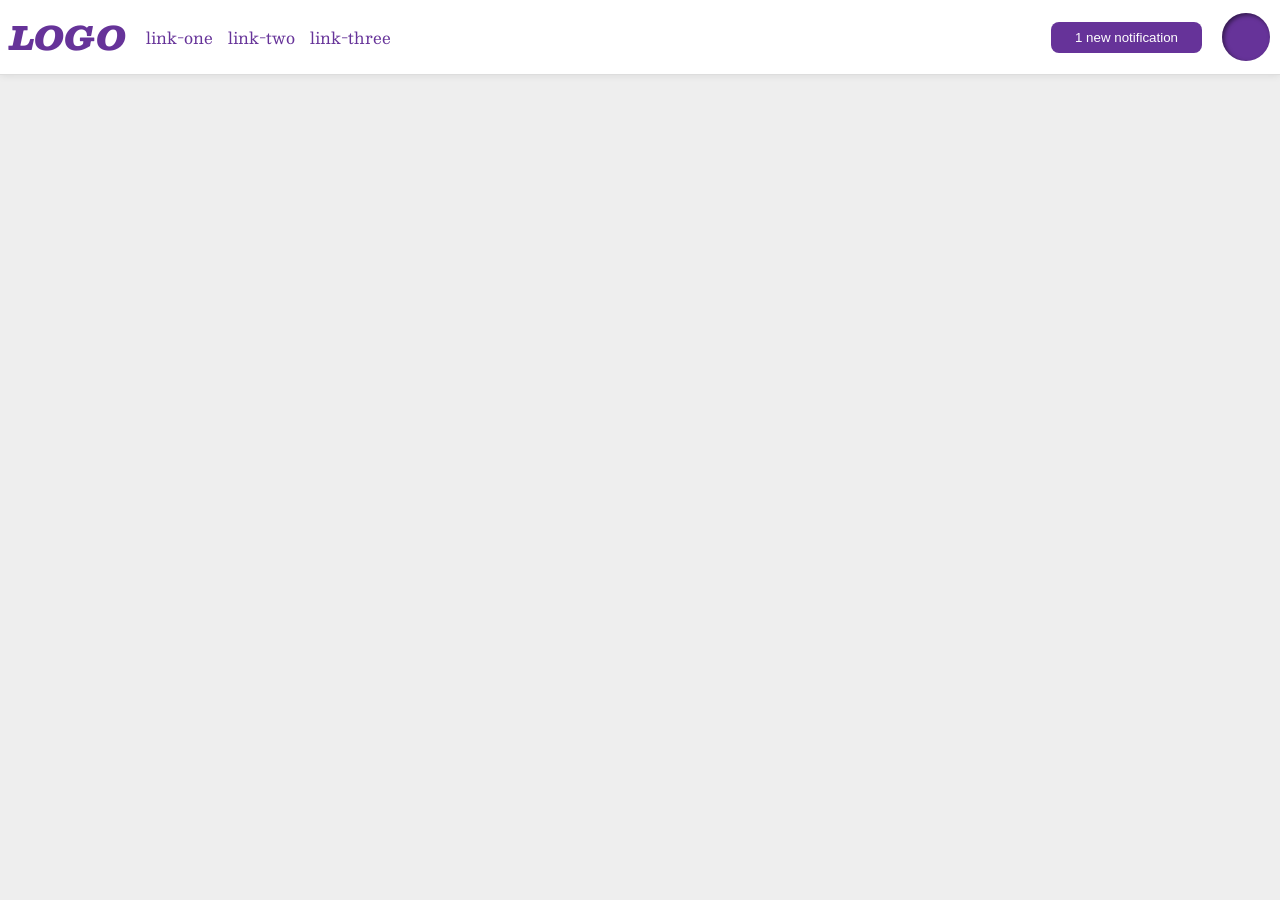
<file: foundations/flex/03-flex-header-2/index.html>
<!DOCTYPE html>
<html lang="en">
  <head>
    <meta charset="UTF-8">
    <meta http-equiv="X-UA-Compatible" content="IE=edge">
    <meta name="viewport" content="width=device-width, initial-scale=1.0">
    <title>Flex Header 2</title>
    <link rel="stylesheet" href="style.css">
  </head>
  <body>
    <div class="header">
      <div class="left">
        <div class="logo">
          LOGO
        </div>
        <ul class="links">
          <li><a href="https://google.com">link-one</a></li>
          <li><a href="https://google.com">link-two</a></li>
          <li><a href="https://google.com">link-three</a></li>
        </ul>
      </div>
      <div class="right">
      <button class="notifications">
        1 new notification
      </button>
      <div class="profile-image"></div>
      </div>
    </div>
  </body>
</html>
</file>
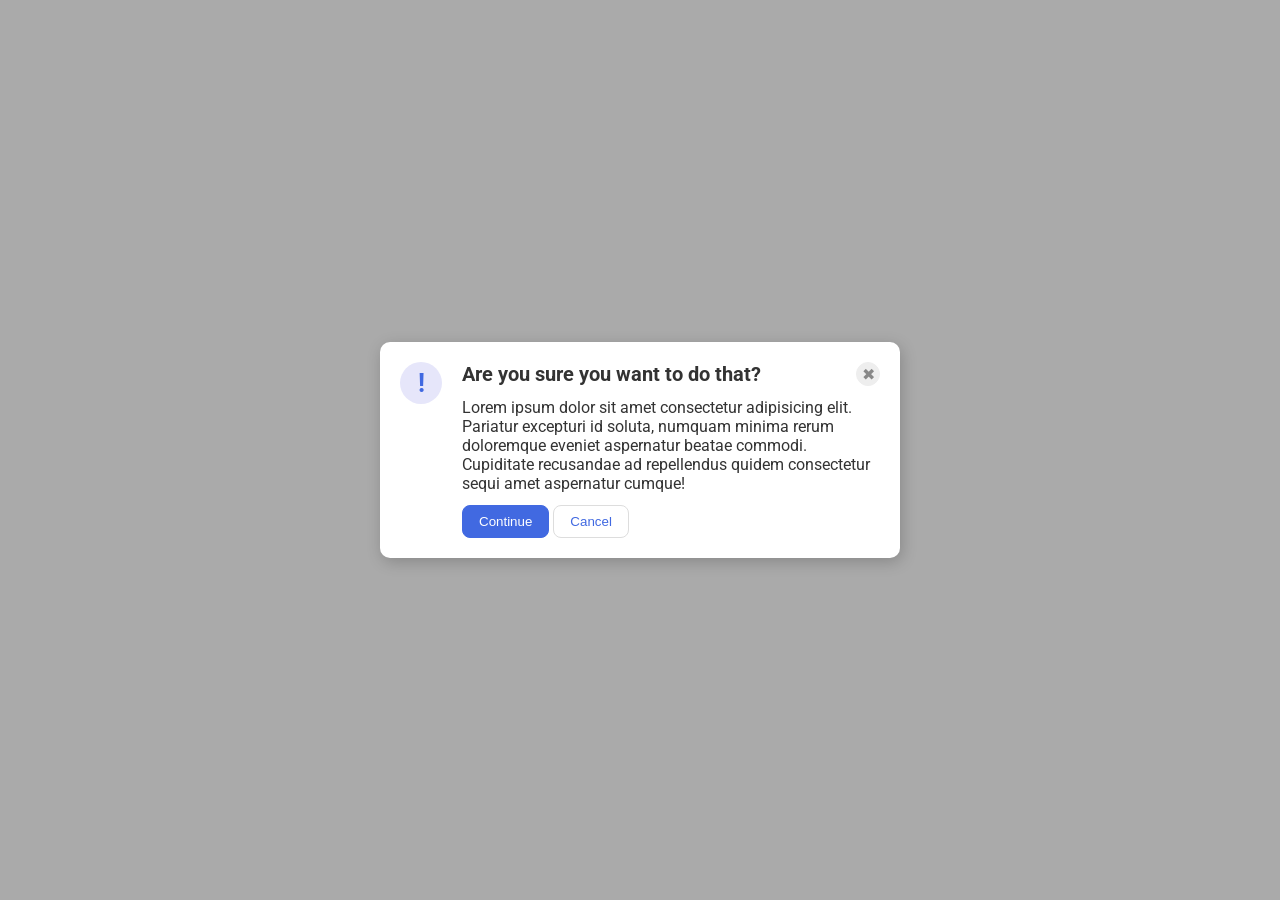
<file: foundations/flex/05-flex-modal/index.html>
<!DOCTYPE html>
<html lang="en">
  <head>
    <meta charset="UTF-8">
    <meta http-equiv="X-UA-Compatible" content="IE=edge">
    <meta name="viewport" content="width=device-width, initial-scale=1.0">
    <link rel="stylesheet" href="style.css">
    <title>Modal</title>
  </head>
  <body>
    <div class="modal">
      <div class="modal-left">
        <div class="icon">!</div>
      </div>
      <div class="modal-right">
        <div class="modal-top">
          <div class="header">Are you sure you want to do that?</div>
          <button class="close-button">✖</button>
        </div>
        <div class="text">Lorem ipsum dolor sit amet consectetur adipisicing elit. Pariatur excepturi id soluta, numquam minima rerum doloremque eveniet aspernatur beatae commodi. Cupiditate recusandae ad repellendus quidem consectetur sequi amet aspernatur cumque!</div>
        <button class="continue">Continue</button>
        <button class="cancel">Cancel</button>
      </div>
    </div>
  </body>
</html>
</file>
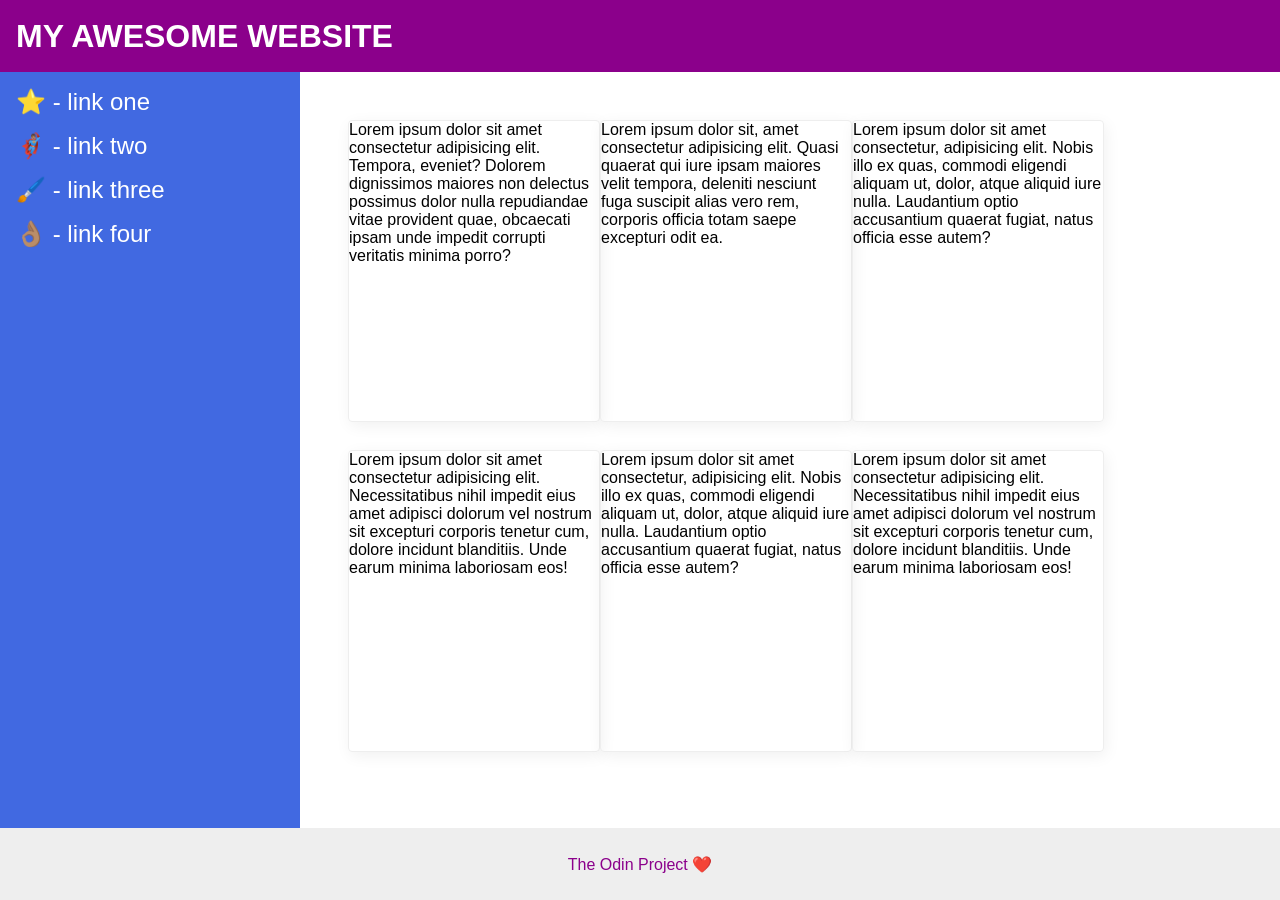
<file: foundations/flex/07-flex-layout-2/index.html>
<!DOCTYPE html>
<html lang="en">
  <head>
    <meta charset="UTF-8">
    <meta http-equiv="X-UA-Compatible" content="IE=edge">
    <meta name="viewport" content="width=device-width, initial-scale=1.0">
    <title>The Holy Grail</title>
    <link rel="stylesheet" href="style.css">
  </head>
  <body>
    <div class="header">
      MY AWESOME WEBSITE
    </div>
    
    <div class="content">
      <div class="sidebar">
        <ul>
          <li><a href="#">⭐ - link one</a></li>
          <li><a href="#">🦸🏽‍♂️ - link two</a></li>
          <li><a href="#">🖌️ - link three</a></li>
          <li><a href="#">👌🏽 - link four</a></li>
        </ul>
      </div>

      <div class="cards">
        <div class="card">Lorem ipsum dolor sit amet consectetur adipisicing elit. Tempora, eveniet? Dolorem dignissimos maiores non delectus possimus dolor nulla repudiandae vitae provident quae, obcaecati ipsam unde impedit corrupti veritatis minima porro?</div>
        <div class="card">Lorem ipsum dolor sit, amet consectetur adipisicing elit. Quasi quaerat qui iure ipsam maiores velit tempora, deleniti nesciunt fuga suscipit alias vero rem, corporis officia totam saepe excepturi odit ea.</div>
        <div class="card">Lorem ipsum dolor sit amet consectetur, adipisicing elit. Nobis illo ex quas, commodi eligendi aliquam ut, dolor, atque aliquid iure nulla. Laudantium optio accusantium quaerat fugiat, natus officia esse autem?</div>
        <div class="card">Lorem ipsum dolor sit amet consectetur adipisicing elit. Necessitatibus nihil impedit eius amet adipisci dolorum vel nostrum sit excepturi corporis tenetur cum, dolore incidunt blanditiis. Unde earum minima laboriosam eos!</div>
        <div class="card">Lorem ipsum dolor sit amet consectetur, adipisicing elit. Nobis illo ex quas, commodi eligendi aliquam ut, dolor, atque aliquid iure nulla. Laudantium optio accusantium quaerat fugiat, natus officia esse autem?</div>
        <div class="card">Lorem ipsum dolor sit amet consectetur adipisicing elit. Necessitatibus nihil impedit eius amet adipisci dolorum vel nostrum sit excepturi corporis tenetur cum, dolore incidunt blanditiis. Unde earum minima laboriosam eos!</div>
      </div>
    </div>
    
    <div class="footer">
      The Odin Project ❤️
    </div>
  </body>
</html>
</file>
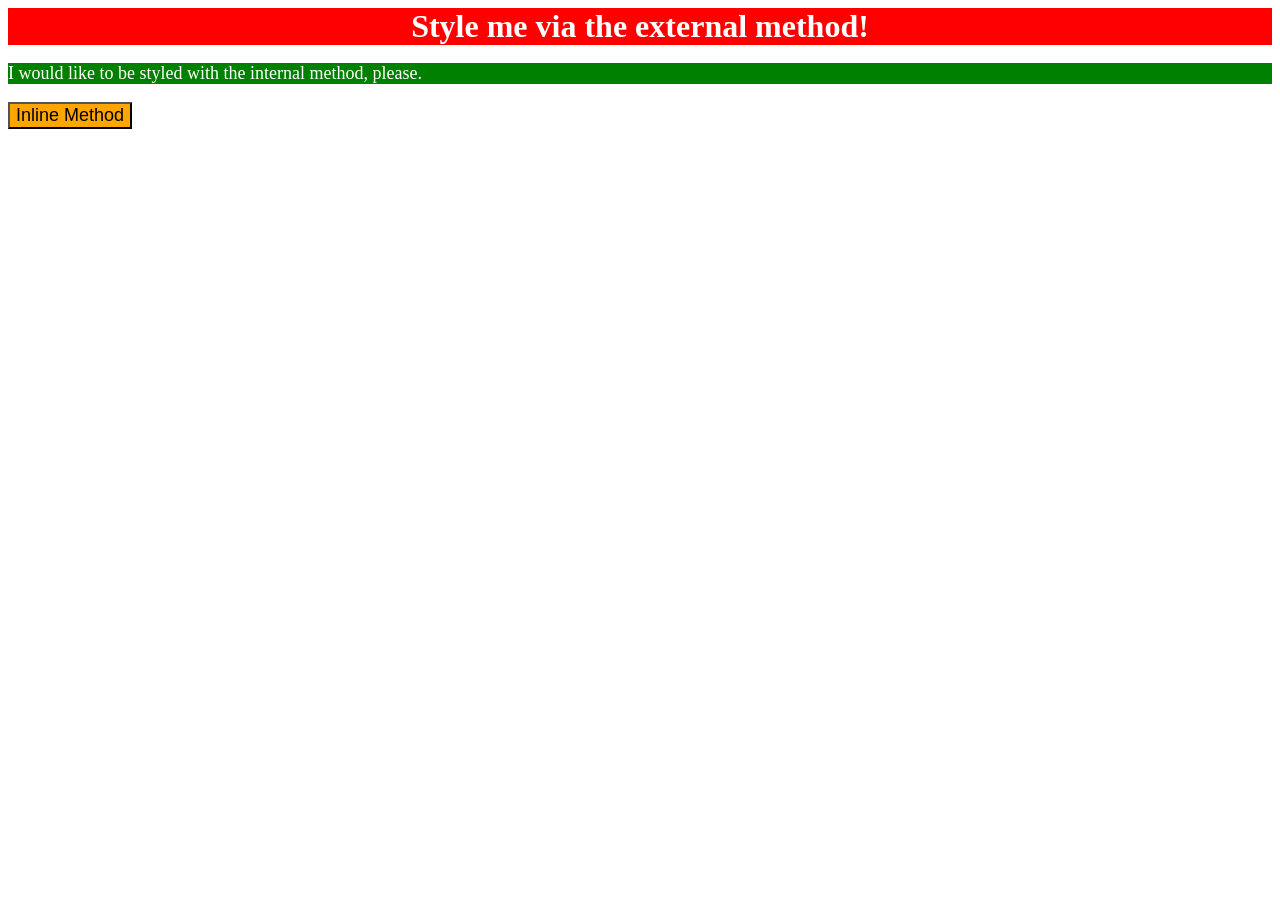
<file: foundations/intro-to-css/01-css-methods/index.html>
<!DOCTYPE html>
<html lang="en">
  <head>
    <meta charset="UTF-8">
    <meta http-equiv="X-UA-Compatible" content="IE=edge">
    <meta name="viewport" content="width=device-width, initial-scale=1.0">
    <link rel="stylesheet" href="styles.css">
    <style>
      p {
        background-color: green;
        color: white;
        font-size: 18px;
      }
    </style>
    <title>Methods for Adding CSS</title>
  </head>
  <body>
    <div>Style me via the external method!</div>
    <p>I would like to be styled with the internal method, please.</p>
    <button style="background-color: orange; font-size: 18px;">Inline Method</button>
  </body>
</html>
</file>
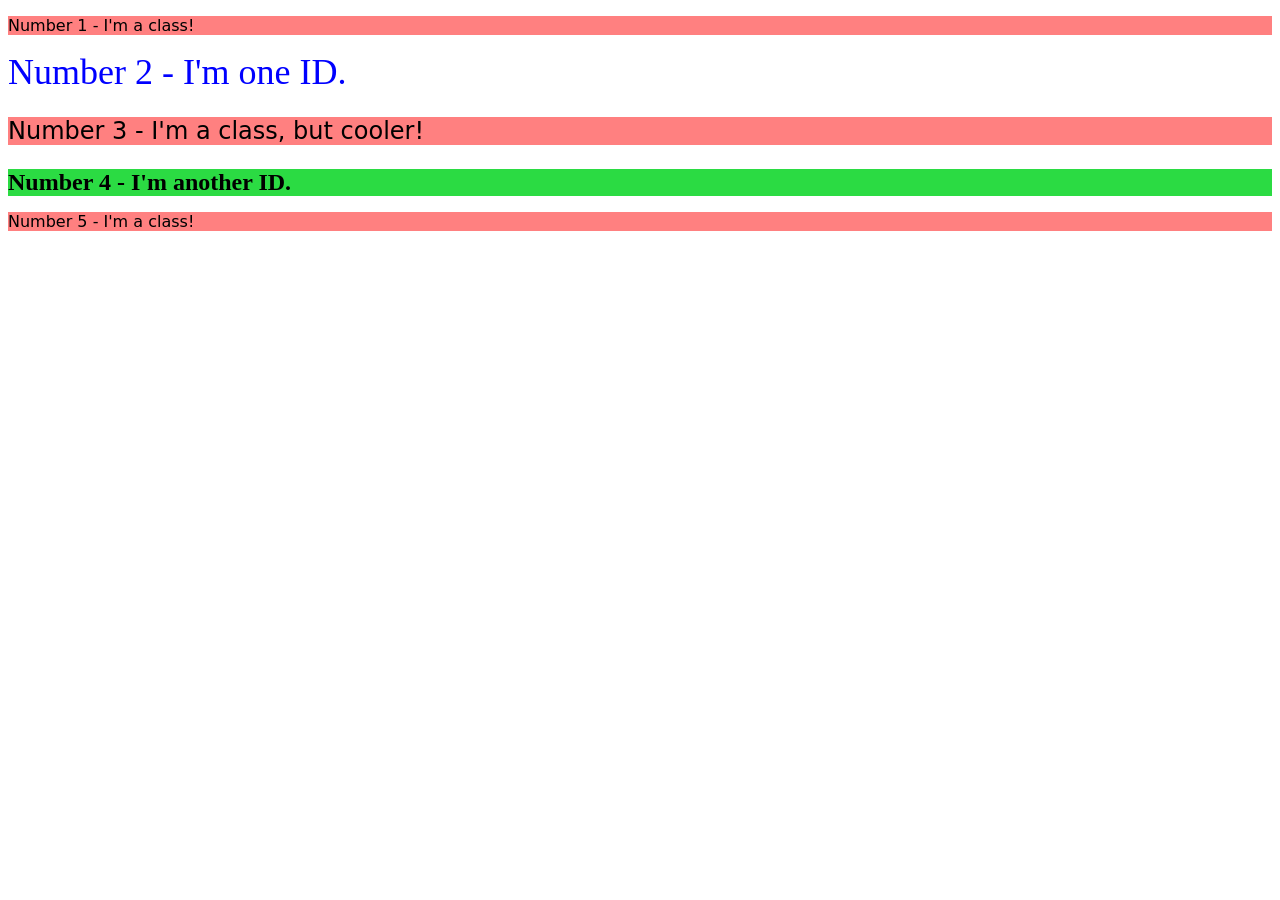
<file: foundations/intro-to-css/02-class-id-selectors/index.html>
<!DOCTYPE html>
<html lang="en">
  <head>
    <meta charset="UTF-8">
    <meta http-equiv="X-UA-Compatible" content="IE=edge">
    <meta name="viewport" content="width=device-width, initial-scale=1.0">
    <title>Class and ID Selectors</title>
    <link rel="stylesheet" href="styles.css">
  </head>
  <body>
    <p class="odd" id="el5">Number 1 - I'm a class!</p>
    <div id="el2">Number 2 - I'm one ID.</div>
    <p class="odd el3">Number 3 - I'm a class, but cooler!</p>
    <div id="el4">Number 4 - I'm another ID.</div>
    <p class="odd" id="el5">Number 5 - I'm a class!</p>
  </body>
</html>
</file>
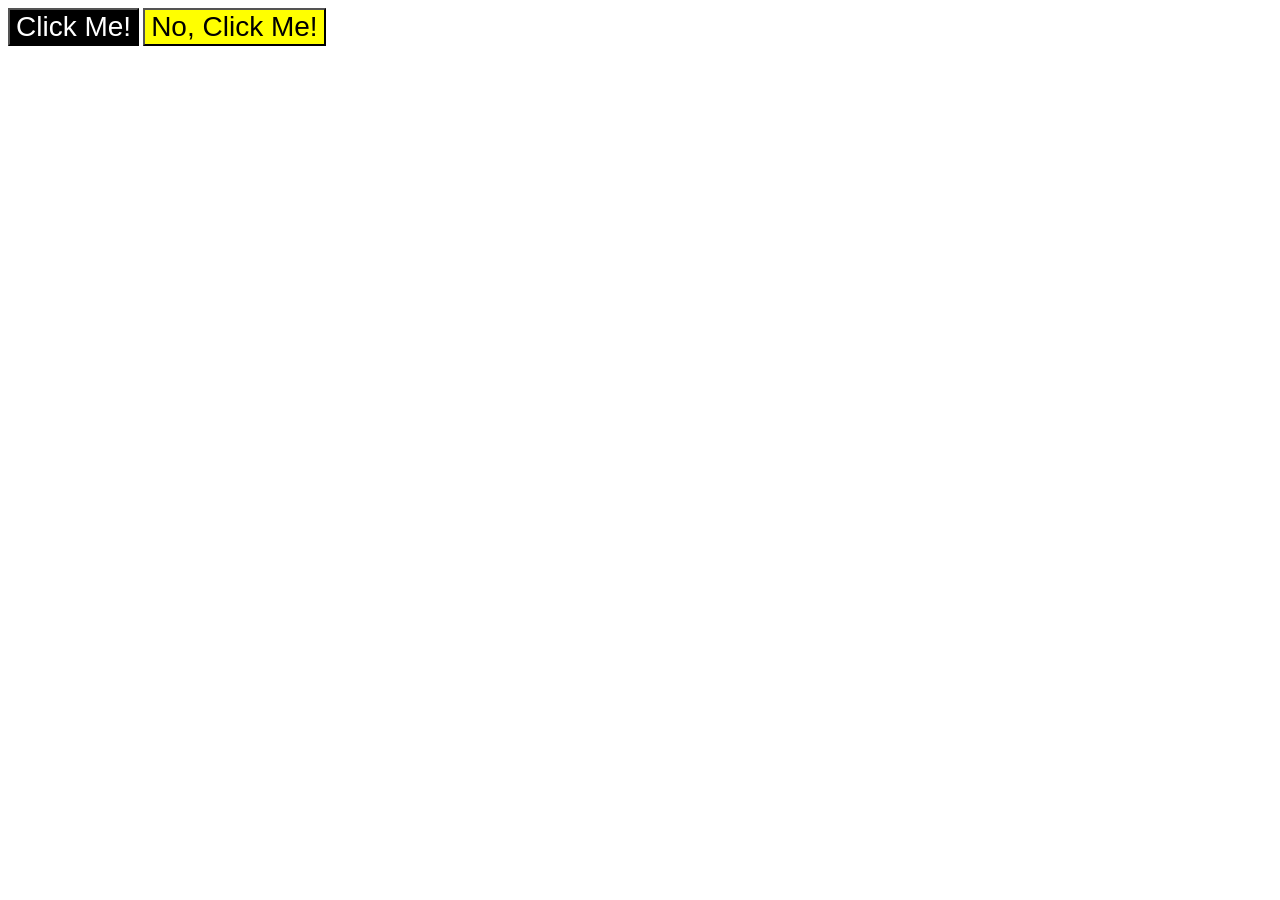
<file: foundations/intro-to-css/03-grouping-selectors/index.html>
<!DOCTYPE html>
<html lang="en">
  <head>
    <meta charset="UTF-8">
    <meta http-equiv="X-UA-Compatible" content="IE=edge">
    <meta name="viewport" content="width=device-width, initial-scale=1.0">
    <title>Grouping Selectors</title>
    <link rel="stylesheet" href="style.css">
  </head>
  <body>
    <button class="butt first">Click Me!</button>
    <button class="butt second">No, Click Me!</button>
  </body>
</html>
</file>
<file: foundations/flex/03-flex-header-2/style.css>
/* this is some magical font-importing.  
you'll learn about it later. */
@import url('https://fonts.googleapis.com/css2?family=Besley:ital,wght@0,400;1,900&display=swap');

body {
  margin: 0;
  background: #eee;
  font-family: Besley, serif;
}

.header {
  display: flex;
  justify-content: space-between;
  padding: 10px;
  background: white;
  border-bottom: 1px solid #ddd;
  box-shadow: 0 0 8px rgba(0,0,0,.1);
}

.profile-image {
  background: rebeccapurple;
  box-shadow: inset 2px 2px 4px rgba(0,0,0,.5);
  border-radius: 50%;
  width: 48px;
  height: 48px;
}

.logo {
  color: rebeccapurple;
  font-size: 32px;
  font-weight: 900;
  font-style: italic;
}

.links {
  display: flex;
  margin: 0;
  padding: 0;
  gap: 15px;
}

button {
  border: none;
  border-radius: 8px;
  background: rebeccapurple;
  color: white;
  padding: 8px 24px;
}

a {
  /* this removes the line under our links */
  text-decoration: none;
  color: rebeccapurple;
}

ul {
  list-style-type: none;
}

.left, .right {
  display: flex;
  align-items: center;
  gap: 20px;
}

.left {
  justify-content: flex-start;
}

.right {
  justify-content: flex-end;
}
</file>
<file: foundations/flex/05-flex-modal/style.css>
@import url('https://fonts.googleapis.com/css2?family=Roboto:wght@400;700&display=swap');

html, body {
  height: 100%;
}

body {
  font-family: Roboto, sans-serif;
  margin: 0;
  background: #aaa;
  color: #333;
  /* I'll give you this one for free lol */
  display: flex;
  align-items: center;
  justify-content: center;
}

.modal {
  background: white;
  width: 480px;
  padding: 20px;
  border-radius: 10px;
  box-shadow: 2px 4px 16px rgba(0,0,0,.2);
  display: flex;
  gap: 20px;
}

.modal-top {
  display: flex;
  justify-content: space-between;
  margin-bottom: 12px;
}

.header {
  font-size: 20px;
  font-weight: bold;
  align-items: flex-end;
}

.text {
  margin-bottom: 12px;
}

.icon {
  color: royalblue;
  font-size: 26px;
  font-weight: 700;
  background: lavender;
  width: 42px;
  height: 42px;
  border-radius: 50%;
  display: flex;
  align-items: center;
  justify-content: center;
}

.close-button {
  background: #eee;
  border-radius: 50%;
  color: #888;
  font-weight: 400;
  font-size: 16px;
  height: 24px;
  width: 24px;
  display: flex;
  align-items: center;
  justify-content: center;
  border: 1px solid #eee;
  padding: 0;
}

button {
  cursor: pointer;
  padding: 8px 16px;
  border-radius: 8px;
}

button.continue {
  background: royalblue;
  border: 1px solid royalblue;
  color: white;
}

button.cancel {
  background: white;
  border: 1px solid #ddd;
  color: royalblue;
}
</file>
<file: foundations/flex/07-flex-layout-2/style.css>
body {
  font-family: -apple-system, BlinkMacSystemFont, 'Segoe UI', Roboto, Oxygen, Ubuntu, Cantarell, 'Open Sans', 'Helvetica Neue', sans-serif;
  margin: 0;
  min-height: 100vh;
}

.header {
  height: 72px;
  background: darkmagenta;
  color: white;
}

.footer {
  height: 72px;
  background: #eee;
  color: darkmagenta;
}

.sidebar {
  width: 300px;
  background: royalblue;
  box-sizing: border-box;
}

.card {
  border: 1px solid #eee;
  box-shadow: 2px 4px 16px rgba(0,0,0,.06);
  border-radius: 4px;
}

body {
  display: flex;
  flex-direction: column;
  height: 100%;
}

.header {
  display: flex;
  flex-grow: 0;
  font-size: 32px;
  font-weight: 900;
  align-items: center;
  padding: 0px 0px 0px 16px;
}

.footer {
  display: flex;
  flex-grow: 0;
  justify-content: center;
  align-items: center;
}

ul {
  list-style-type: none;
  margin: 0px;
  padding: 0px;
}

.content {
  display: flex;
  flex: auto;
}

.sidebar {
  width: 300px;
  flex-shrink: 0;
  padding: 16px;
}

.sidebar ul li {
  margin-bottom: 16px;
}

.sidebar ul li a {
  font-size: 24px;
  text-decoration: none;
  color: white;
}

.cards {
  display: flex;
  padding: 48px;
  flex-wrap: wrap;
}

.card {
  min-width: 250px;
  max-width: 250px;
  height: 300px;
  flex: 0;
}
</file>
<file: foundations/intro-to-css/01-css-methods/styles.css>
div {
  background-color: red;
  color: white;
  font-size: 32px;
  text-align: center;
  font-weight: bold;
}
</file>
<file: foundations/intro-to-css/02-class-id-selectors/styles.css>
.odd {
  background-color: rgb(255, 128, 128);
  font-family: 'Verdana', 'DejaVu Sans', sans-serif;
}

#el2 {
  color: #0000ff;
  font-size: 36px;
}

.odd.el3 {
  font-size: 24px;
}

#el4 {
  background-color: hsl(128, 71%, 51.4%);
  font-size: 24px;
  font-weight: bold;
}
</file>
<file: foundations/intro-to-css/03-grouping-selectors/style.css>
/* Add CSS Styling */
.butt {
  font-size: 28px;
  font-family: 'Helvetica', 'Times New Roman', sans-serif;
}

.first {
  background-color: black;
  color: white;
}

.second {
  background-color: yellow;
}
</file>
